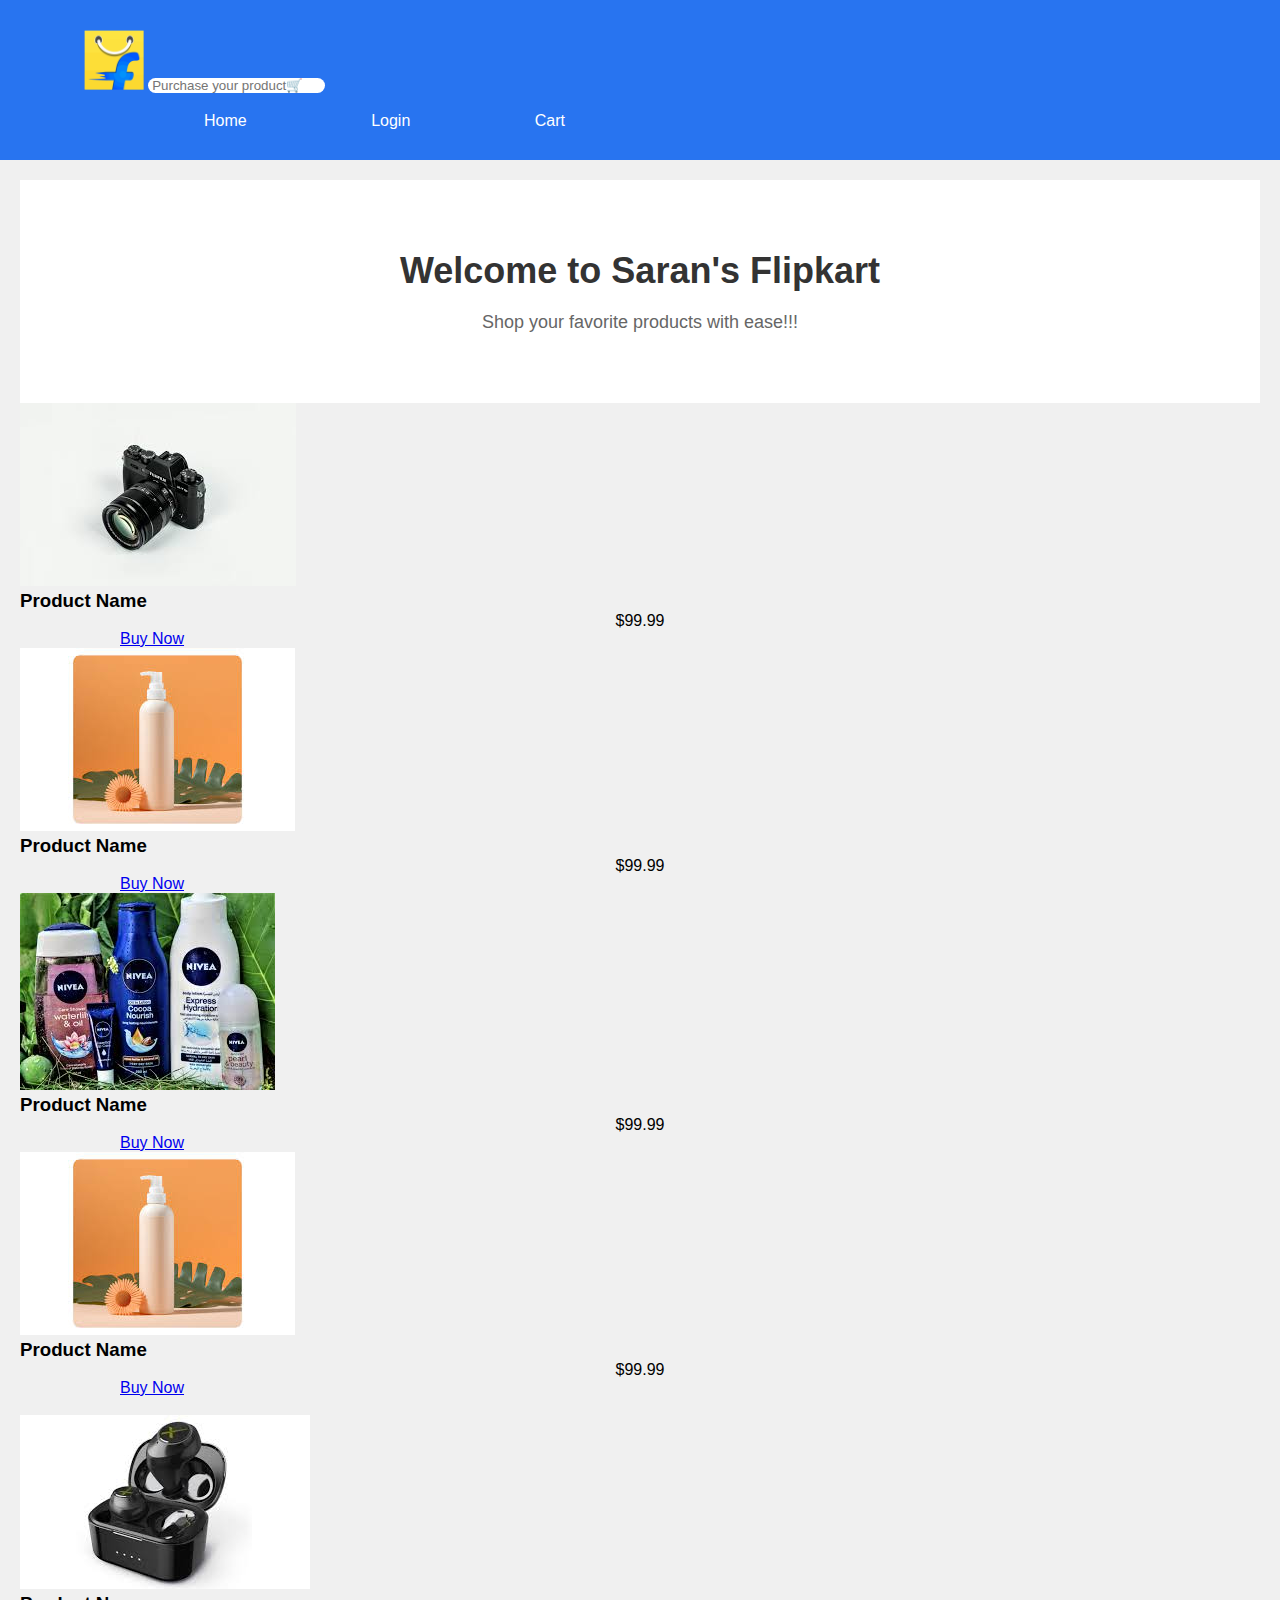
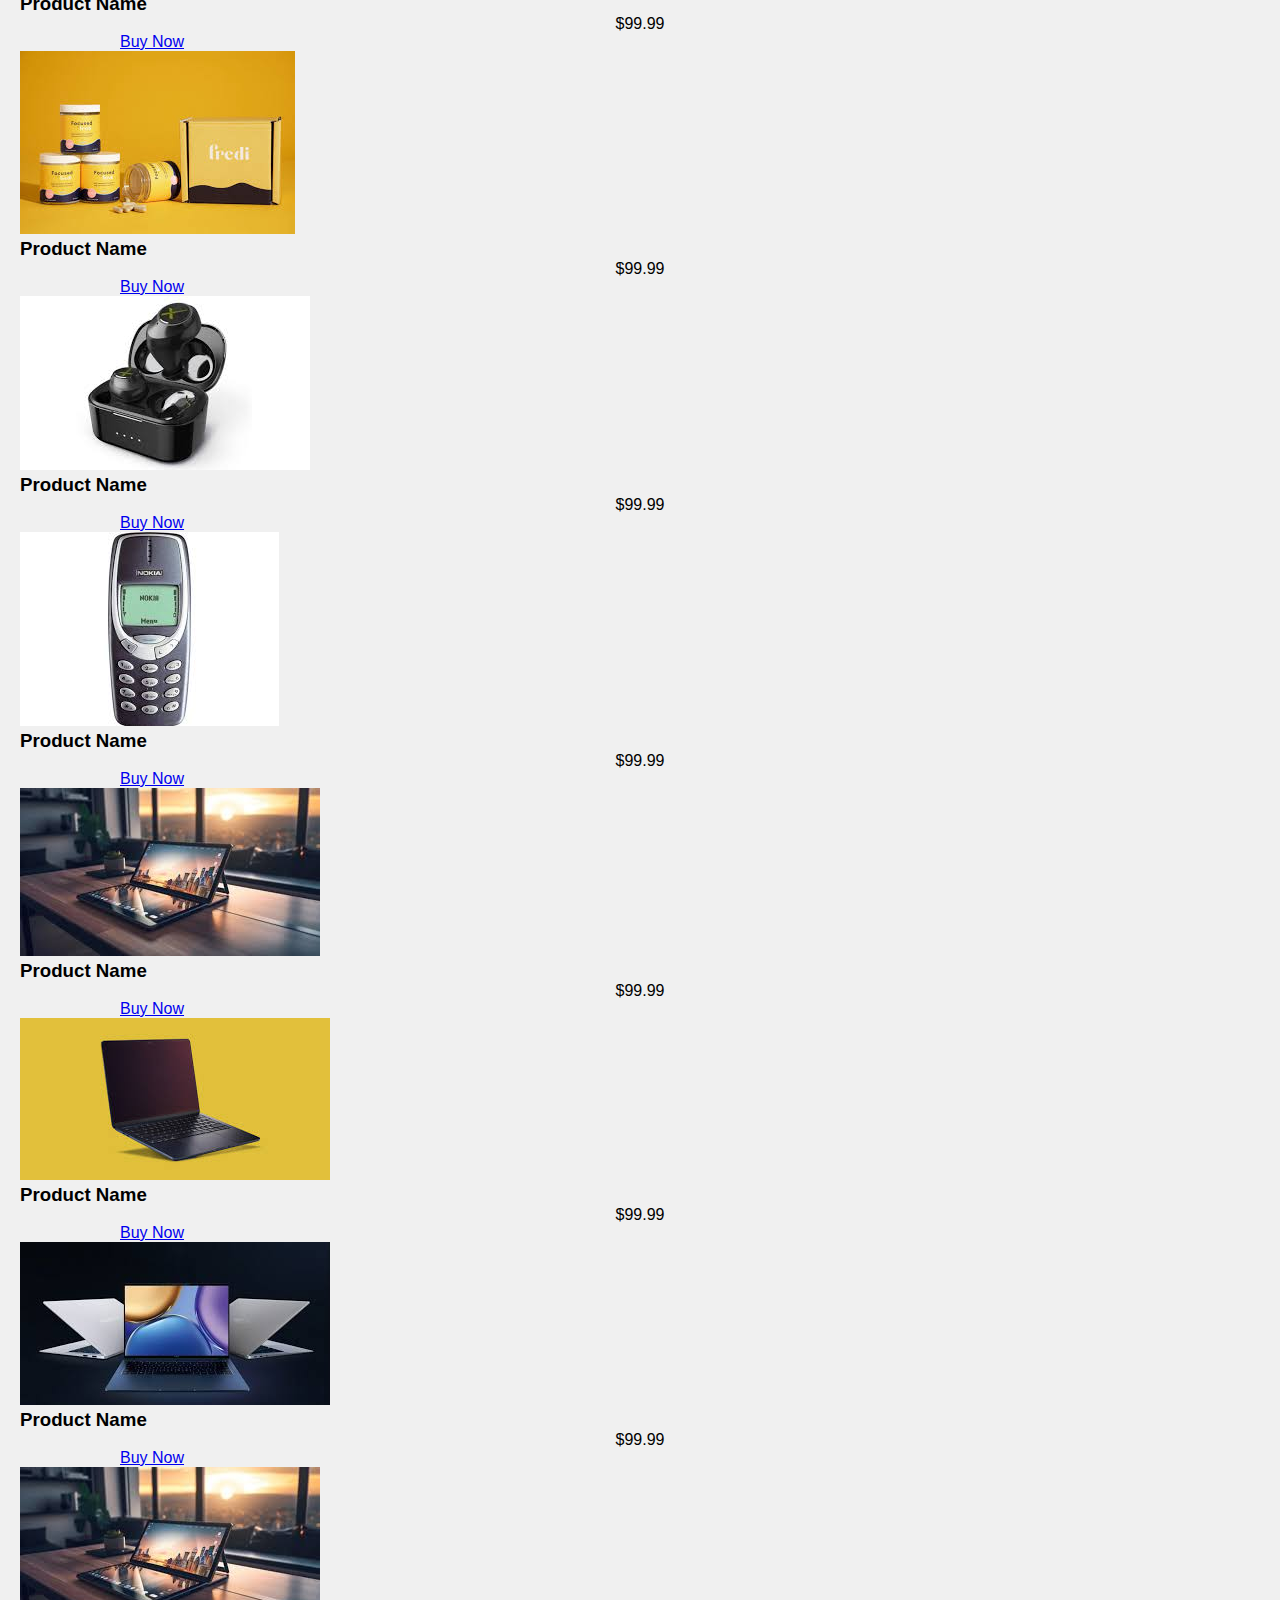
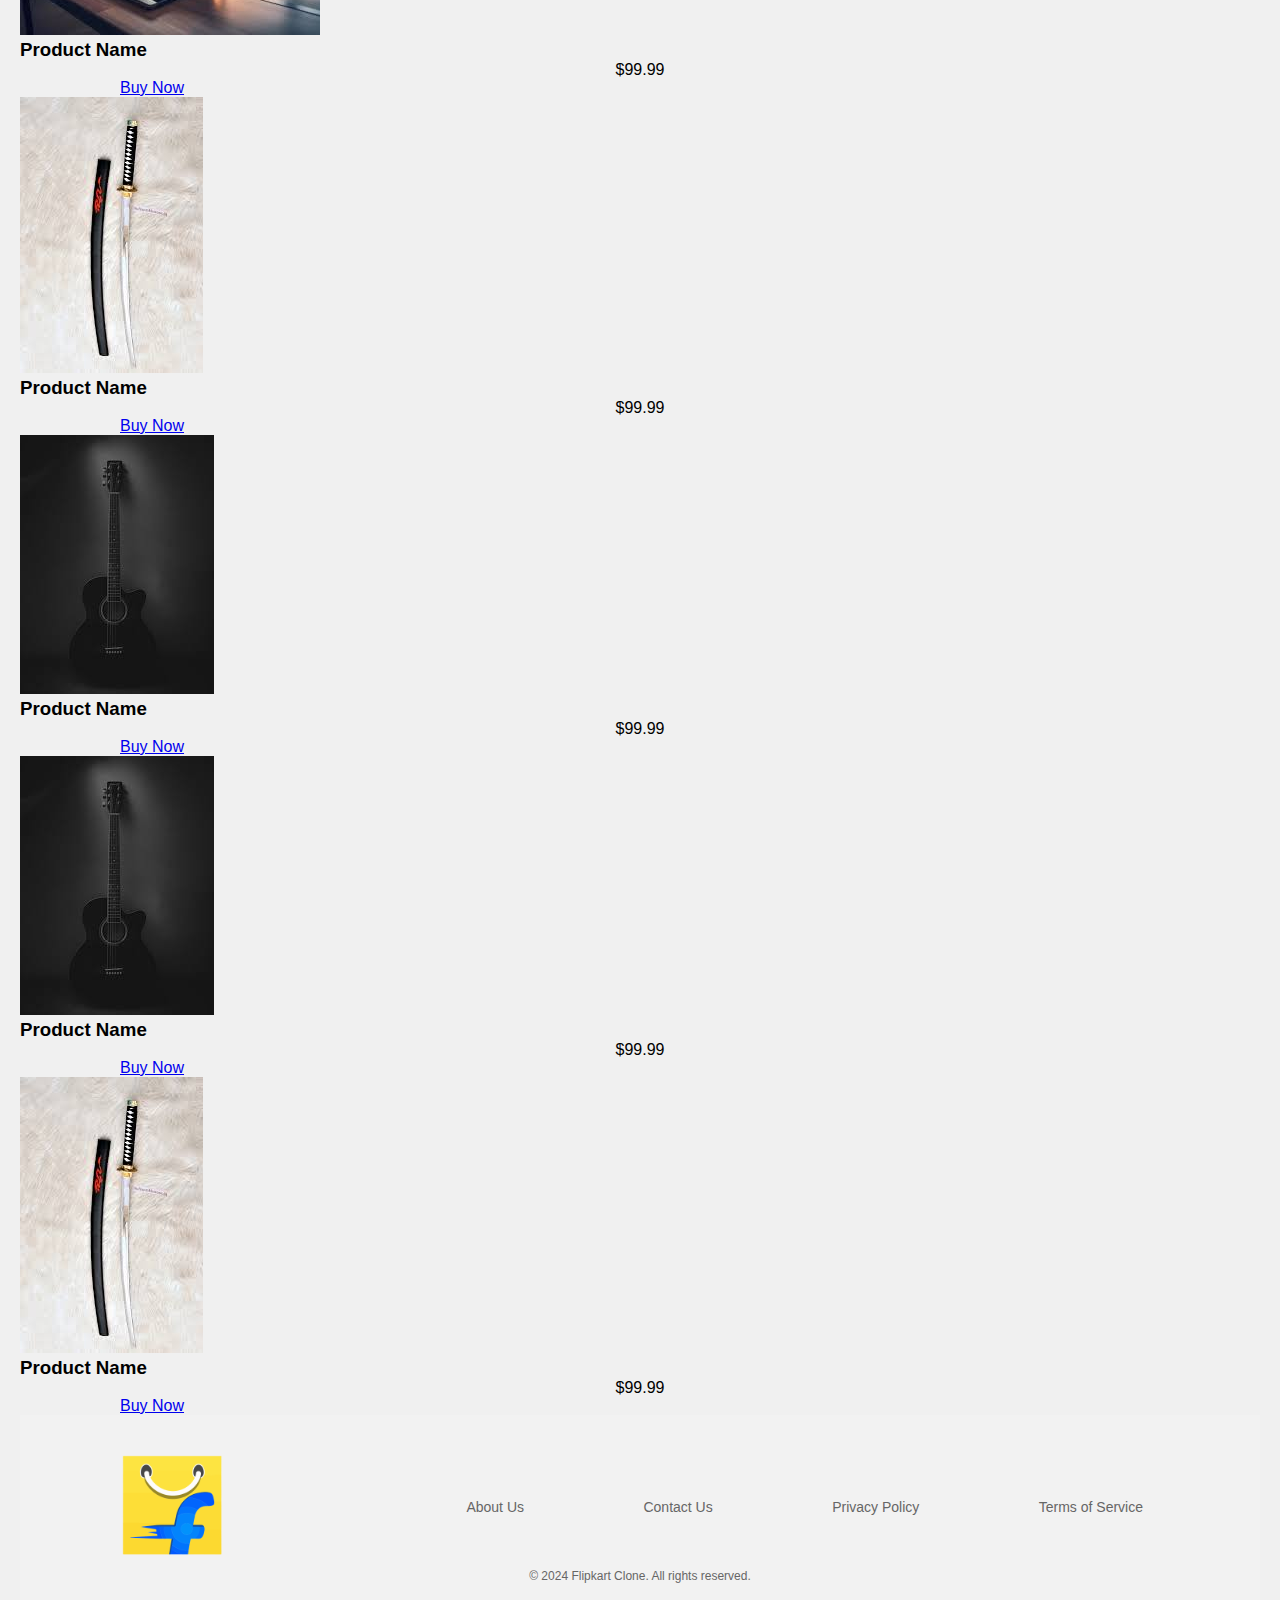
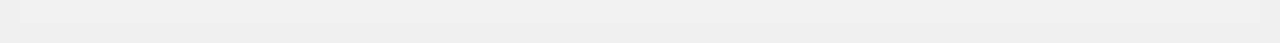
<file: ec/index.html>
<!DOCTYPE html>
<html lang="en">
<head>
    <meta charset="UTF-8">
    <meta name="viewport" content="width=device-width, initial-scale=1.0">
    <title>Flipkart Clone | Home</title>
    <link rel="stylesheet" href="styles.css">
    <link href="https://cdn.jsdelivr.net/npm/bootstrap@5.0.2/dist/css/bootstrap.min.css" rel="stylesheet" integrity="sha384-EVSTQN3/azprG1Anm3QDgpJLIm9Nao0Yz1ztcQTwFspd3yD65VohhpuuCOmLASjC" crossorigin="anonymous">
</head>
<body>

    <script src="https://cdn.jsdelivr.net/npm/bootstrap@5.0.2/dist/js/bootstrap.bundle.min.js" integrity="sha384-MrcW6ZMFYlzcLA8Nl+NtUVF0sA7MsXsP1UyJoMp4YLEuNSfAP+JcXn/tWtIaxVXM" crossorigin="anonymous"></script>
    <!-- Header -->
    <header>
        <div class="container">
            <div class="row">
            <div class="logo col-sm-12 col-md-6  mt-2">
                <img src="flipkart_icon.png" alt="Flipkart Logo" class="col-md-2 col-xl-2 mt-2">
                <input type="text" placeholder="&nbsp;Purchase your product🛒"&nbsp class="col-sm-6 col-md-8  mt-2 ">
            </div>
            <br>
            <nav class=" col-sm-12 col-md-6  text-md-end text-sm-satrt ">
                <ul class="md-row gap-1  ">
                    <li class="co" class="col-sm-12 col-md-6 col-xl-2 mt-2 "><a href="index.html">Home</a></li>

                    <li class="co" class="col-sm-12 col-md-6  col-xl-2 mt-2"><a href="sign.html">Login</a></li>
                    <li class="co" class="col-sm-12 col-md-6 col-xl-2 mt-2"><a href="cart.html">Cart</a></li>
                </ul>
            </nav>
        </div>
        </div>
    </header>

    <!-- Main content -->
    <main class="main-content">
        <section class="hero-section">
            <div class="container">
                <h1>Welcome to Saran's Flipkart</h1>
                <p>Shop your favorite products with ease!!!</p>
            </div>
        </section>

        <div class="container1">
            <div class="row">
                
              <div class="product col-12  col-lg-3 col-sm-6 col-md-4">
                <img src="img1.png" alt="Product 1">
                        <h3>Product Name</h3>
                        <p class="price">$99.99</p>
                        <a href="cart.html" class="btn bt-bt bg-primary">Buy Now </a>
              </div>
             
              <div class="product col-12  col-lg-3 col-sm-6 col-md-4">
                <img src="img2.png" alt="Product 1">
                        <h3>Product Name</h3>
                        <p class="price">$99.99</p>
                        <a href="cart.html" class="btn bt-bt bg-primary">Buy Now</a>
              </div>

              <div class="product col-12  col-lg-3 col-sm-6 col-md-4">
                <img src="img3.png" alt="Product 1">
                        <h3>Product Name</h3>
                        <p class="price">$99.99</p>
                        <a href="cart.html" class="btn bt-bt bg-primary"><span class="bt">Buy Now</span></a>
              </div>
              <div class="product col-12  col-lg-3 col-sm-6 col-md-4">
                <img src="img2.png" alt="Product 1">
                        <h3>Product Name</h3>
                        <p class="price">$99.99</p>
                        <a href="cart.html" class="btn bt-bt bg-primary">Buy Now</a><br><br>
              </div>
              <div class="product col-12  col-lg-3 col-sm-6 col-md-4">
                <img src="img5.png" alt="Product 1">
                        <h3>Product Name</h3>
                        <p class="price">$99.99</p>
                        <a href="cart.html" class="btn bt-bt bg-primary">Buy Now</a>
              </div>
              <div class="product col-12  col-lg-3 col-sm-6 col-md-4">
                <img src="img6.png" alt="Product 1">
                        <h3>Product Name</h3>
                        <p class="price">$99.99</p>
                        <a href="cart.html" class="btn bt-bt bg-primary">Buy Now</a>
              </div>
              <div class="product col-12  col-lg-3 col-sm-6 col-md-4">
                <img src="img5.png" alt="Product 1">
                        <h3>Product Name</h3>
                        <p class="price">$99.99</p>
                        <a href="cart.html" class="btn bt-bt bg-primary">Buy Now</a>
              </div>
              <div class="product col-12  col-lg-3 col-sm-6 col-md-4">
                <img src="img8.png" alt="Product 1">
                        <h3>Product Name</h3>
                        <p class="price">$99.99</p>
                        <a href="cart.html" class="btn bt-bt bg-primary">Buy Now</a>
              </div>
              <div class="product col-12  col-lg-3 col-sm-6 col-md-4">
                <img src="img12.png" alt="Product 1">
                        <h3>Product Name</h3>
                        <p class="price">$99.99</p>
                        <a href="cart.html" class="btn bt-bt bg-primary">Buy Now</a>
              </div>
              <div class="product col-12  col-lg-3 col-sm-6 col-md-4">
                <img src="img10.png" alt="Product 1">
                        <h3>Product Name</h3>
                        <p class="price">$99.99</p>
                        <a href="cart.html" class="btn bt-bt bg-primary">Buy Now</a>
              </div>
              <div class="product col-12  col-lg-3 col-sm-6 col-md-4">
                <img src="img11.png" alt="Product 1">
                        <h3>Product Name</h3>
                        <p class="price">$99.99</p>
                        <a href="cart.html" class="btn bt-bt bg-primary">Buy Now</a>
              </div>
              <div class="product col-12  col-lg-3 col-sm-6 col-md-4">
                <img src="img12.png" alt="Product 1">
                        <h3>Product Name</h3>
                        <p class="price">$99.99</p>
                        <a href="cart.html" class="btn bt-bt bg-primary">Buy Now</a>
              </div>
              <div class="product col-12  col-lg-3 col-sm-6 col-md-4">
                <img src="img16.png" alt="Product 1">
                        <h3>Product Name</h3>
                        <p class="price">$99.99</p>
                        <a href="cart.html" class="btn bt-bt bg-primary">Buy Now</a>
              </div>
              <div class="product col-12  col-lg-3 col-sm-6 col-md-4">
                <img src="img15.png" alt="Product 1">
                        <h3>Product Name</h3>
                        <p class="price">$99.99</p>
                        <a href="cart.html" class="btn bt-bt bg-primary">Buy Now</a>
              </div>
              <div class="product col-12  col-lg-3 col-sm-6 col-md-4">
                <img src="img15.png" alt="Product 1">
                        <h3>Product Name</h3>
                        <p class="price">$99.99</p>
                        <a href="cart.html" class="btn bt-bt bg-primary">Buy Now</a>
              </div>
              <div class="product col-12  col-lg-3 col-sm-6 col-md-4">
                <img src="img16.png" alt="Product 1">
                        <h3>Product Name</h3>
                        <p class="price">$99.99</p>
                        <a href="cart.html" class="btn bt-bt bg-primary">Buy Now</a>
              </div>

             
          

    <!-- Footer -->
    <footer>
        <div class="container">
            <div class="footer-content col-12  col-lg-12 col-sm-12 col-md-10">
                <div class="footer-logo">
                    <img src="flipkart_icon.png" alt="imgage">
                </div>
                <div class="footer-links">
                    <ul>
                        <li><a href="#">About Us</a></li>
                        <li><a href="#">Contact Us</a></li>
                        <li><a href="#">Privacy Policy</a></li>
                        <li><a href="#">Terms of Service</a></li>
                    </ul>
                </div>
            </div>
            <div class="copyright">
                &copy; 2024 Flipkart Clone. All rights reserved.
            </div>
        </div>
    </footer>
</body>
</html>
</file>
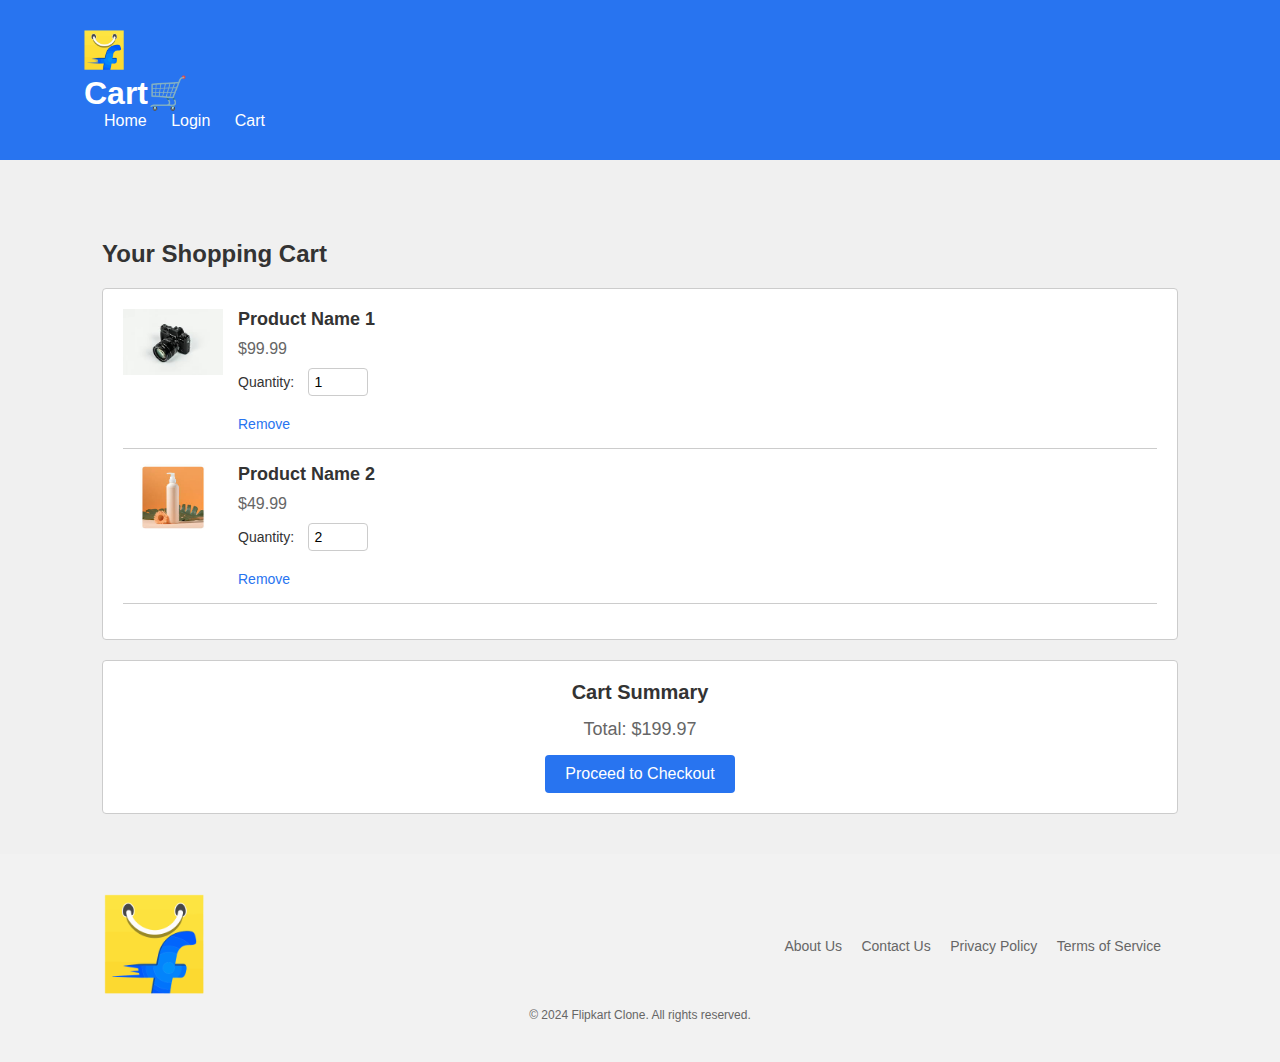
<file: ec/cart.html>
<!DOCTYPE html>
<html lang="en">
<head>
    <meta charset="UTF-8">
    <meta name="viewport" content="width=device-width, initial-scale=1.0">
    <title>Flipkart Clone | Cart</title>
    <link rel="stylesheet" href="cart.css"> 
    <link href="https://cdn.jsdelivr.net/npm/bootstrap@5.0.2/dist/css/bootstrap.min.css" rel="stylesheet" integrity="sha384-EVSTQN3/azprG1Anm3QDgpJLIm9Nao0Yz1ztcQTwFspd3yD65VohhpuuCOmLASjC" crossorigin="anonymous">
</head>
<body>
    <script src="https://cdn.jsdelivr.net/npm/bootstrap@5.0.2/dist/js/bootstrap.bundle.min.js" integrity="sha384-MrcW6ZMFYlzcLA8Nl+NtUVF0sA7MsXsP1UyJoMp4YLEuNSfAP+JcXn/tWtIaxVXM" crossorigin="anonymous"></script>
   <!-- Header -->
   <header>
    <div class="container">
        <div class="row">
        <div class="logo col-sm-12 col-md-6  mt-2">
            <img src="flipkart_icon.png" alt="Flipkart Logo">
             <h1 id="car">Cart🛒</h1>
        </div>
        <nav class="col-sm-12 col-md-6 mt-2 text-md-end text-sm-start">
            <ul class="md-row gap-1">
                <li class="col"><a href="index.html">Home</a></li>
                <li class="col"><a href="sign.html">Login</a></li>
                <li class="col"><a href="cart.html">Cart</a></li>
            </ul>
        </nav>
    </div>
    </div>
</header>
    <!-- Main content -->
    <main class="main-content">
        <section class="cart-section">
            <div class="container">
                <h2>Your Shopping Cart</h2>
                <div class="cart-items">
                    <!-- Example cart item -->
                    <div class="cart-item" data-id="1">
                        <div class="item-image">
                            <img src="img1.png" alt="Product 1">
                        </div>
                        <div class="item-details">
                            <h3>Product Name 1</h3>
                            <p class="price">$99.99</p>
                            <div class="quantity">
                                <label for="quantity1">Quantity:</label>
                                <input type="number" id="quantity1" name="quantity1" value="1" min="1">
                            </div>
                            <a href="#" class="remove-btn">Remove</a>
                        </div>
                    </div>

                    <!-- Example cart item -->
                    <div class="cart-item" data-id="2">
                        <div class="item-image">
                            <img src="img2.png" alt="Product 2">
                        </div>
                        <div class="item-details">
                            <h3>Product Name 2</h3>
                            <p class="price">$49.99</p>
                            <div class="quantity">
                                <label for="quantity2">Quantity:</label>
                                <input type="number" id="quantity2" name="quantity2" value="2" min="1">
                            </div>
                            <a href="#" class="remove-btn">Remove</a>
                        </div>
                    </div>
                    <!-- Repeat cart items as needed -->

                </div>
                <div class="cart-summary">
                    <h3>Cart Summary</h3>
                    <div class="total">
                        <p>Total: <span id="total-price">$199.97</span></p>
                    </div>
                    <a href="#" class="checkout-btn">Proceed to Checkout</a>
                </div>
            </div>
        </section>
    </main>

    <!-- Footer -->
    <!-- Footer -->
    <footer>
        <div class="container">
            <div class="footer-content col-12  col-lg-12 col-sm-12 col-md-10">
                <div class="footer-logo">
                    <img src="flipkart_icon.png" alt="imgage">
                </div>
                <div class="footer-links">
                    <ul>
                        <li><a href="#">About Us</a></li>
                        <li><a href="#">Contact Us</a></li>
                        <li><a href="#">Privacy Policy</a></li>
                        <li><a href="#">Terms of Service</a></li>
                    </ul>
                </div>
            </div>
            <div class="copyright">
                &copy; 2024 Flipkart Clone. All rights reserved.
            </div>
        </div>
    </footer>


    <script src="script.js">

    </script>

</body>
</html>
</file>
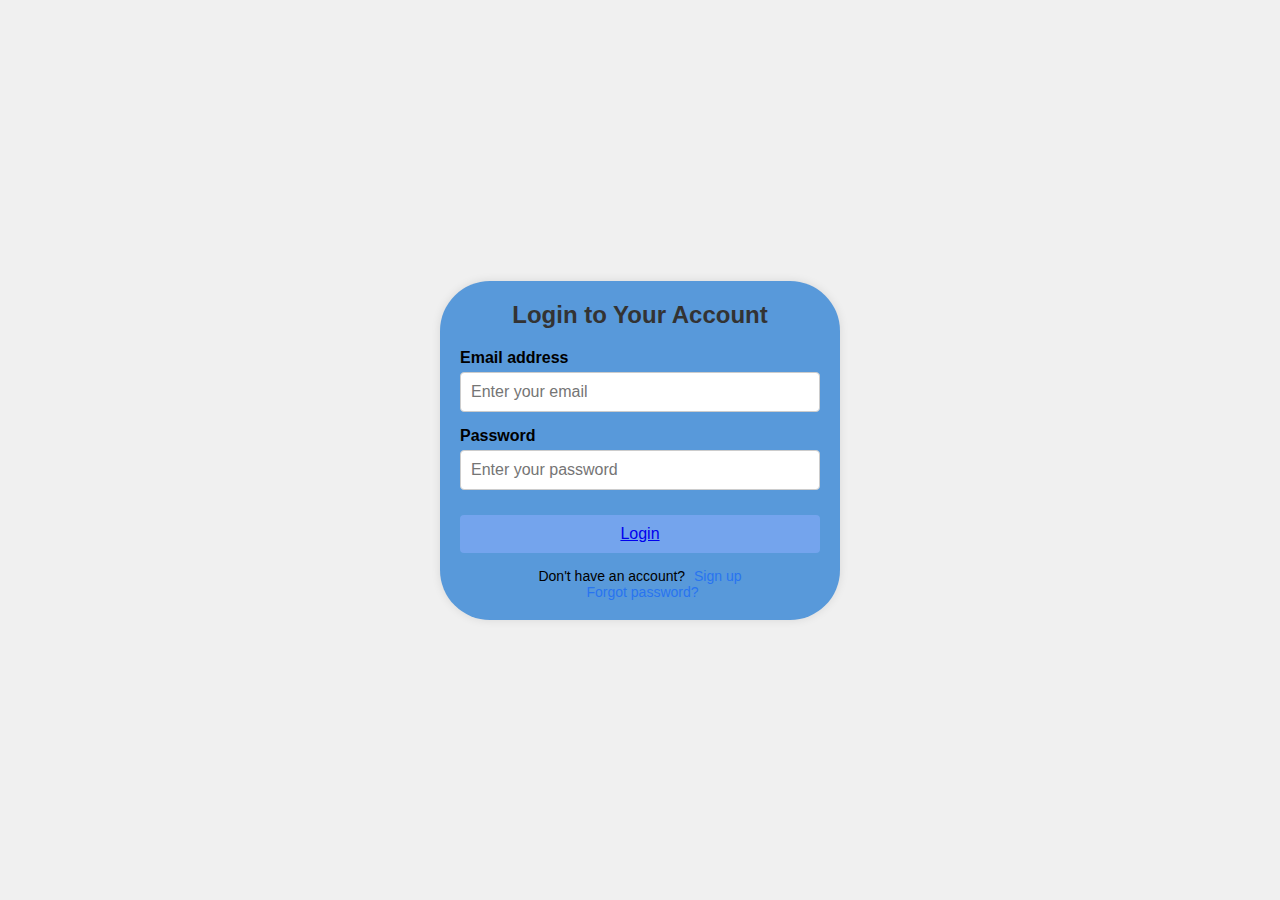
<file: ec/sign.html>
<!DOCTYPE html>
<html lang="en">
<head>
    <meta charset="UTF-8">
    <meta name="viewport" content="width=device-width, initial-scale=1.0">
    <title>Login | Your Ecommerce Website</title>
    <link rel="stylesheet" href="styleslog.css"> 
    <link href="https://cdn.jsdelivr.net/npm/bootstrap@5.0.2/dist/css/bootstrap.min.css" rel="stylesheet" integrity="sha384-EVSTQN3/azprG1Anm3QDgpJLIm9Nao0Yz1ztcQTwFspd3yD65VohhpuuCOmLASjC" crossorigin="anonymous">
</head>
<body>
    <script src="https://cdn.jsdelivr.net/npm/bootstrap@5.0.2/dist/js/bootstrap.bundle.min.js" integrity="sha384-MrcW6ZMFYlzcLA8Nl+NtUVF0sA7MsXsP1UyJoMp4YLEuNSfAP+JcXn/tWtIaxVXM" crossorigin="anonymous"></script>
    <div class="login-container">
        <form class="login-form" action="login.php" method="POST">
            <h2>Login to Your Account</h2>
            <div class="form-group">
                <label for="email">Email address</label>
                <input required type="email" id="email" name="email" placeholder="Enter your email" required>
            </div>
            <div class="form-group">
                <label for="password">Password</label>
                <input required type="password" id="password" name="password" placeholder="Enter your password" required>
            </div>
            <button type="submit"><a href="index.html">Login</a></button>
            <div class="form-footer">
                <p class="bg bg-light">Don't have an account? <a href="signup.html">Sign up</a></p>
                <a href="forgot-password.html">Forgot password?</a>
            </div>
        </form>
    </div>
</body>
</html>
</file>
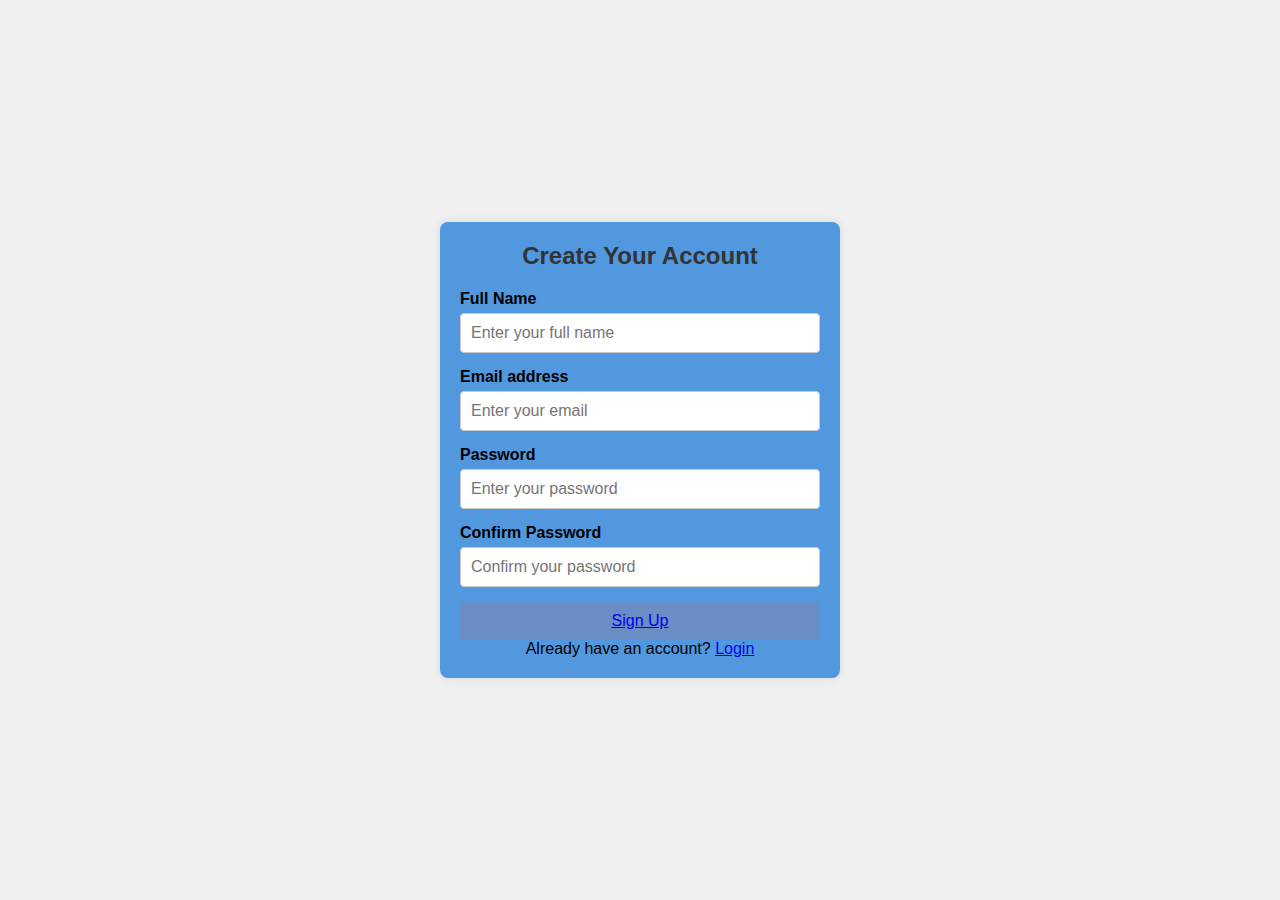
<file: ec/signup.html>
<!DOCTYPE html>
<html lang="en">

<head>
    <meta charset="UTF-8">
    <meta name="viewport" content="width=device-width, initial-scale=1.0">
    <title>Sign Up | Your Ecommerce Website</title>
    <link rel="stylesheet" href="signup.css"> 
    <link href="https://cdn.jsdelivr.net/npm/bootstrap@5.0.2/dist/css/bootstrap.min.css" rel="stylesheet" integrity="sha384-EVSTQN3/azprG1Anm3QDgpJLIm9Nao0Yz1ztcQTwFspd3yD65VohhpuuCOmLASjC" crossorigin="anonymous">
</head>

<body>
    <script src="https://cdn.jsdelivr.net/npm/bootstrap@5.0.2/dist/js/bootstrap.bundle.min.js" integrity="sha384-MrcW6ZMFYlzcLA8Nl+NtUVF0sA7MsXsP1UyJoMp4YLEuNSfAP+JcXn/tWtIaxVXM" crossorigin="anonymous"></script>
    <div class="signup-container">
        <form class="signup-form" action="register.php" method="POST">
            <h2>Create Your Account</h2>
            <div class="form-group">
                <label for="name">Full Name</label>
                <input required type="text" id="name" name="name" placeholder="Enter your full name" required>
            </div>
            <div class="form-group">
                <label for="email">Email address</label>
                <input  required type="email" id="email" name="email" placeholder="Enter your email" required>
            </div>
            <div class="form-group">
                <label for="password">Password</label>
                <input required type="password" id="password" name="password" placeholder="Enter your password" required>
            </div>
            <div class="form-group">
                <label for="confirm_password">Confirm Password</label>
                <input required type="password" id="confirm_password" name="confirm_password" placeholder="Confirm your password" required>
            </div>
            <button type="submit"><a href="index.html">Sign Up</a></button>
            <div class="form-footer">
                <p>Already have an account? <a href="sign.html">Login</a></p>
            </div>
            
        </form>
    </div>
</body>

</html>
</file>
<file: ec/styles.css>
/* Reset default styles */
* {
    margin: 0;
    padding: 0;
    box-sizing: border-box;
}

body {
    font-family: Arial, sans-serif;
    background-color: #f0f0f0;
}

.container {
    width: 90%;
    max-width: 1200px;
    margin: 0 auto;
    padding: 20px;
}

header {
    background-color: #2874f0; /* Flipkart blue */
    color: #fff;
    padding: 10px 0;
}

header .logo img {
    height: 60px;
}

nav ul {
    list-style-type: none;
}

nav ul li {
    display: inline-block;
    margin-left: 20px;
}

nav ul li a {
    color: #fff;
    text-decoration: none;
    font-size: 16px;
}

nav ul li a:hover {
    text-decoration: underline;
}

.main-content {
    padding: 20px;
}

.hero-section {
    background-color: #fff;
    padding: 50px 0;
    text-align: center;
}

.hero-section h1 {
    font-size: 36px;
    color: #333;
    margin-bottom: 20px;
}

.hero-section p {
    font-size: 18px;
    color: #666;
}

.container h3{
    text-align: center;
    justify-content: center;
}
.price{
    text-align: center;
    justify-content: center;
}
a{
    margin-left: 100px;
}

footer {
    background-color: #f2f2f2; /* Light gray */
    padding: 20px 0;
    color: #666;
    text-align: center;
}

.footer-content {
    display: flex;
    justify-content: space-between;
    align-items: center;
    padding: 0 20px;
}

.footer-logo img {
    height: 100px;
}

.footer-links ul {
    list-style-type: none;
}

.footer-links ul li {
    display: inline-block;
    margin-right: 15px;
}

.footer-links ul li a {
    color: #666;
    text-decoration: none;
    font-size: 14px;
}

.footer-links ul li a:hover {
    text-decoration: underline;
    
}

.copyright {
    margin-top: 10px;
    font-size: 12px;
}


.container{
    border: none;
   
}

.product:hover{
    scale: 1.1;
    transition: 0.9s;
    color: rgb(30, 70, 201);

}
input{
    /* width: 400px;
    height: 40px; */
    border-radius: 20px;
    border: none;
    transition: 1.5s;
}

.co:hover{
    scale: 1;
    transition: 0.9s;
    color: rgb(244, 242, 239);
}
.row{
    text-decoration: none;
}
</file>
<file: ec/cart.css>
/* Reset default styles */
* {
    margin: 0;
    padding: 0;
    box-sizing: border-box;
}

body {
    font-family: Arial, sans-serif;
    background-color: #f0f0f0;
}

.container {
    width: 90%;
    max-width: 1200px;
    margin: 0 auto;
    padding: 20px;
}

header {
    background-color: #2874f0; /* Flipkart blue */
    color: #fff;
    padding: 10px 0;
}

header .logo img {
    height: 40px;
}

nav ul {
    list-style-type: none;
}

nav ul li {
    display: inline-block;
    margin-left: 20px;
}

nav ul li a {
    color: #fff;
    text-decoration: none;
    font-size: 16px;
}

nav ul li a.active {
    text-decoration: underline;
}

.main-content {
    padding: 20px;
}

.cart-section {
    margin-top: 40px;
}

.cart-section h2 {
    font-size: 24px;
    color: #333;
    margin-bottom: 20px;
}

.cart-items {
    background-color: #fff;
    padding: 20px;
    border: 1px solid #ccc;
    border-radius: 4px;
    margin-bottom: 20px;
}

.cart-item {
    display: flex;
    border-bottom: 1px solid #ccc;
    padding-bottom: 15px;
    margin-bottom: 15px;
}

.cart-item .item-image {
    flex: 0 0 100px; /* Fixed width for image */
    margin-right: 15px;
}

.cart-item .item-image img {
    max-width: 100%;
    height: auto;
}

.cart-item .item-details {
    flex: 1; /* Flexible width for details */
}

.cart-item h3 {
    font-size: 18px;
    color: #333;
    margin-bottom: 10px;
}

.cart-item .price {
    font-size: 16px;
    color: #666;
    margin-bottom: 10px;
}

.cart-item .quantity {
    margin-bottom: 10px;
}

.cart-item .quantity label {
    font-size: 14px;
    color: #333;
    margin-right: 10px;
}

.cart-item .quantity input {
    width: 60px;
    padding: 5px;
    font-size: 14px;
    border: 1px solid #ccc;
    border-radius: 4px;
}

.cart-item .remove-btn {
    display: inline-block;
    color: #2874f0; 
    text-decoration: none;
    font-size: 14px;
    margin-top: 10px;
}

.cart-item .remove-btn:hover {
    text-decoration: underline;
}

.cart-summary {
    background-color: #fff;
    padding: 20px;
    border: 1px solid #ccc;
    border-radius: 4px;
    text-align: center;
}

.cart-summary h3 {
    font-size: 20px;
    color: #333;
    margin-bottom: 15px;
}

.cart-summary .total {
    font-size: 18px;
    color: #666;
    margin-bottom: 15px;
}

.cart-summary .total-price {
    font-weight: bold;
}

.checkout-btn {
    display: inline-block;
    padding: 10px 20px;
    background-color: #2874f0; /* Flipkart blue */
    color: #fff;
    text-decoration: none;
    border-radius: 4px;
    transition: background-color 0.3s ease;
    font-size: 16px;
}

.checkout-btn:hover {
    background-color: #1a5498; /* Darker shade of Flipkart blue */
}

footer {
    background-color: #f2f2f2; /* Light gray */
    padding: 20px 0;
    color: #666;
    text-align: center;
}

.footer-content {
    display: flex;
    justify-content: space-between;
    align-items: center;
    padding: 0 20px;
}

.footer-logo img {
    height: 100px;
}

.footer-links ul {
    list-style-type: none;
}

.footer-links ul li {
    display: inline-block;
    margin-right: 15px;
}

.footer-links ul li a {
    color: #666;
    text-decoration: none;
    font-size: 14px;
}

.footer-links ul li a:hover {
    text-decoration: underline;
}

.copyright {
    margin-top: 10px;
    font-size: 12px;
}
</file>
<file: ec/styleslog.css>
/* Reset default styles */
* {
    margin: 0;
    padding: 0;
    box-sizing: border-box;
}

body {
    font-family: Arial, sans-serif;
    background-color: #f0f0f0;
    display: flex;
    justify-content: center;
    align-items: center;
    height: 100vh;
    
}

.login-container {
    width: 100%;
    max-width: 400px;
    background-color: #5899da;
    padding: 20px;
    border-radius: 8px;
    box-shadow: 0 0 10px rgba(0, 0, 0, 0.1);
    border-radius: 50px;
}

.login-form {
    text-align: center;
}

.login-form h2 {
    font-size: 24px;
    margin-bottom: 20px;
    color: #333;
}

.form-group {
    margin-bottom: 15px;
    text-align: left;
}

.form-group label {
    display: block;
    font-weight: bold;
    margin-bottom: 5px;
}

.form-group input {
    width: 100%;
    padding: 10px;
    border: 1px solid #ccc;
    border-radius: 4px;
    font-size: 16px;
}

button {
    width: 100%;
    padding: 10px;
    background-color: #74a4ed; /* Flipkart blue */
    color: #718db4;
    border: none;
    border-radius: 4px;
    cursor: pointer;
    font-size: 16px;
    margin-top: 10px;
}

button:hover {
    background-color: #1a5498; /* Darker shade of Flipkart blue */
}

.form-footer {
    margin-top: 15px;
    text-align: center;
    font-size: 14px;
}

.form-footer a {
    color: #2874f0; /* Flipkart blue */
    text-decoration: none;
    margin-left: 5px;
}

.form-footer a:hover {
    text-decoration: underline;
}
</file>
<file: ec/signup.css>
/* Reset default styles */
* {
    margin: 0;
    padding: 0;
    box-sizing: border-box;
}

body {
    font-family: Arial, sans-serif;
    background-color: #f0f0f0;
    display: flex;
    justify-content: center;
    align-items: center;
    height: 100vh;
}

.signup-container {
    width: 100%;
    max-width: 400px;
    background-color: #5298de;
    padding: 20px;
    border-radius: 8px;
    box-shadow: 0 0 10px rgba(0, 0, 0, 0.1);
}

.signup-form {
    text-align: center;
}

.signup-form h2 {
    font-size: 24px;
    margin-bottom: 20px;
    color: #333;
}

.form-group {
    margin-bottom: 15px;
    text-align: left;
}

.form-group label {
    display: block;
    font-weight: bold;
    margin-bottom: 5px;
}

.form-group input {
    width: 100%;
    padding: 10px;
    border: 1px solid #ccc;
    border-radius: 4px;
    font-size: 16px;
}

button {
    width: 100%;
    padding: 10px;
    background-color: #6a8dc5;
    color: #fff;
    border: none;
    border-radius: 4px;
    cursor: pointer;
    font-size: 16px;
    
}
</file>
